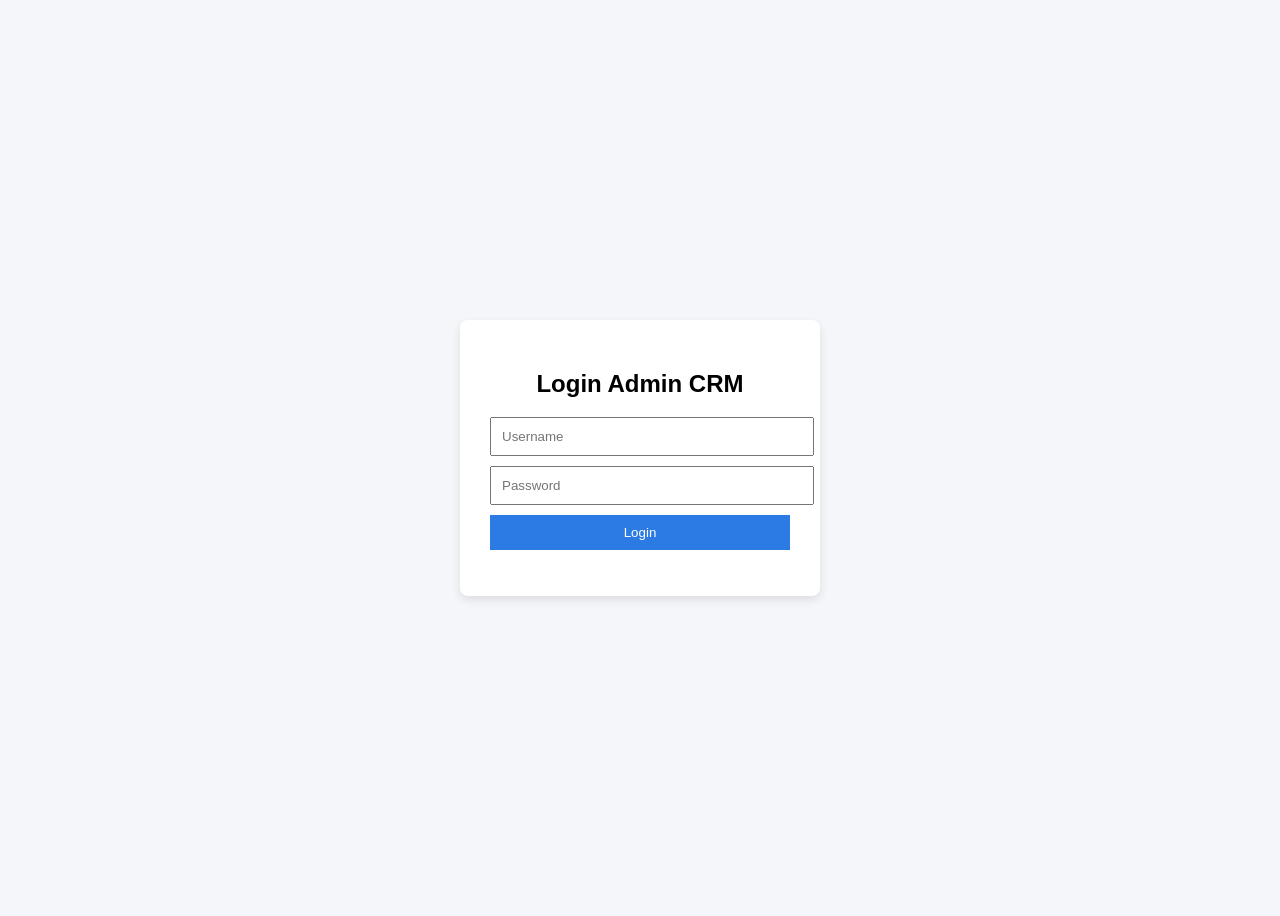
<file: index.html>
<!DOCTYPE html>
<html lang="id">
<head>
    <meta charset="UTF-8">
    <title>Login - CRM Tamannika</title>
    <link rel="stylesheet" href="css/style.css">
</head>
<body>

    <div class="login-container">
        <h2>Login Admin CRM</h2>

        <input type="text" id="username" placeholder="Username">
        <input type="password" id="password" placeholder="Password">

        <button onclick="login()">Login</button>

        <p id="message"></p>
    </div>

    <script src="js/app.js"></script>
</body>
</html>
</file>
<file: css/style.css>
body {
    font-family: Arial, sans-serif;
    background: #f4f6f9;
    display: flex;
    justify-content: center;
    align-items: center;
    height: 100vh;
}

.login-container {
    background: white;
    padding: 30px;
    border-radius: 8px;
    width: 300px;
    box-shadow: 0 4px 10px rgba(0,0,0,0.1);
    text-align: center;
}

.login-container input {
    width: 100%;
    padding: 10px;
    margin-bottom: 10px;
}

.login-container button {
    width: 100%;
    padding: 10px;
    background: #2c7be5;
    color: white;
    border: none;
    cursor: pointer;
}

.login-container button:hover {
    background: #1a5edb;
}

#message {
    margin-top: 10px;
    color: red;
}
</file>
